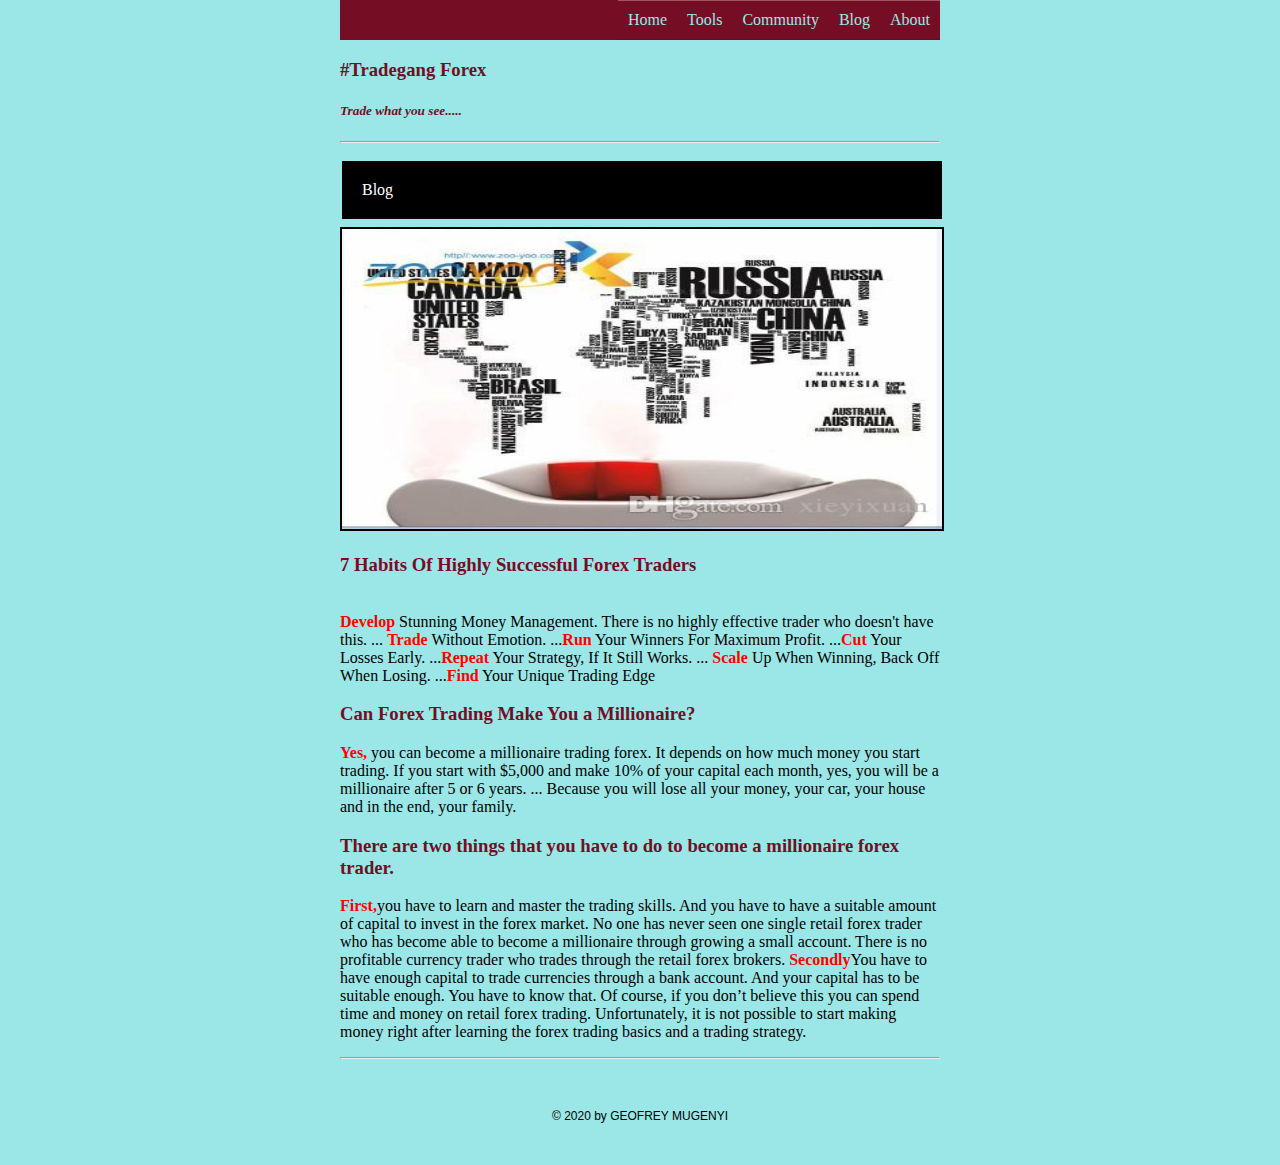
<file: Blog.html>
<!DOCTYPE html>
<html>
<head>
    <title>#Tradegang Forex</title>
      <link href="blo.css" rel="stylesheet" type="text/css" />
</head>

<body>

  <!--==============================test Starts==============================-->

  <ul class="navigation">
    <li><a href="index.html">Home</a></li>
    <li><a href="Tools.html">Tools</a></li>
    <li><a href="Community.html">Community</a></li>
    <li><a href="Blog.html">Blog</a></li>
    <li><a href="About.html">About</a></li>
  </ul>
  <!--==============================test Starts==============================-->

  <h3><strong>#Tradegang Forex</strong></h3> <h5><em>Trade what you see.....</em></h5>

       <hr />

          <div id="two">Blog</div>

        <br />

          <img src="blogg.jpg" height = "300px" width="600px" border="2"/>

    <p>

    <h3>  7 Habits Of Highly Successful Forex Traders  </h3><br />
<span>Develop</span> Stunning Money Management. There is no highly effective trader who doesn't have this. ...
<span>Trade</span> Without Emotion. ...<span>Run</span> Your Winners For Maximum Profit. ...<span>Cut</span> Your Losses Early. ...<span>Repeat</span> Your Strategy, If It Still Works. ...
<span>Scale</span> Up When Winning, Back Off When Losing. ...<span>Find</span> Your Unique Trading Edge
  </p>
  <p>
   <h3> Can Forex Trading Make You a Millionaire? </h3>
<span>Yes,</span> you can become a millionaire trading forex.
It depends on how much money you start trading. If you start with $5,000 and make 10% of your capital
each month, yes, you will be a millionaire after 5 or 6 years. ...
Because you will lose all your money, your car, your house and in the end, your family.
  </p>
  <p>
<h3>There are two things that you have to do to become a millionaire forex trader. </h3>
<span>First,</span>you have to learn and master the trading skills. And you have to have a suitable amount of capital to invest in the forex market.
No one has never seen one single retail forex trader who has become able to become a millionaire through growing a small account.
There is no profitable currency trader who trades through the retail forex brokers.
<span>Secondly</span>You have to have enough capital to trade currencies through a bank account. And your capital has to be suitable enough.
You have to know that.
Of course, if you don’t believe this you can spend time and money on retail forex trading.
Unfortunately, it is not possible to start making money right after learning the forex trading basics and a trading strategy.

</p>
      <hr />


        <!--==============================Footer Starts==============================-->
        <div class="footer">

        <p>&copy; 2020 by GEOFREY MUGENYI</p>

      </div>

        <!--==============================Footer Ends==============================-->

        </body>
        <!--==============================Navigation Ends==============================-->

        </html>
</file>
<file: blo.css>
body {
  background-color:#9be7e8;
  width: 600px;
  margin: 0 auto;
}

h1,h2,h3,h4,h5 {
  color: #750e24
}


span {

font-weight: bold; color: red;
}

  a, a img{
  	text-decoration:none;
  	border:0;
  	outline:none;
    color:#750e24;
  }

.navigation {
  display: flex;
  flex-flow: row wrap;
  justify-content: flex-end;

  list-style: none;
  margin: 0;
  background: #750e24;
}

.navigation a {
  text-decoration: none;
  display: block;
  padding: 1em;
  color: #9be7e8;
}

.navigation a:hover {
  background: #1565C0;
}

  .navigation a {
    text-align: right;
    padding: 10px;
    border-top: 1px solid rgba(255, 255, 255,0.3);
    border-bottom: 1px solid rgba(0, 0, 0, 0.1);
  }
  
  #two {
    position: relative;
    top: 10px;
    left: 2px;
    background: black;
    color: white;
    padding-left: 20px; padding-top: 20px; padding-bottom: 20px
    }

  .footer{

  	text-align:center;
  	font-size:12px;
  	font-family:Arial, Helvetica, sans-serif;
  	padding:30px 0;
  	clear:both;
  }
</file>
